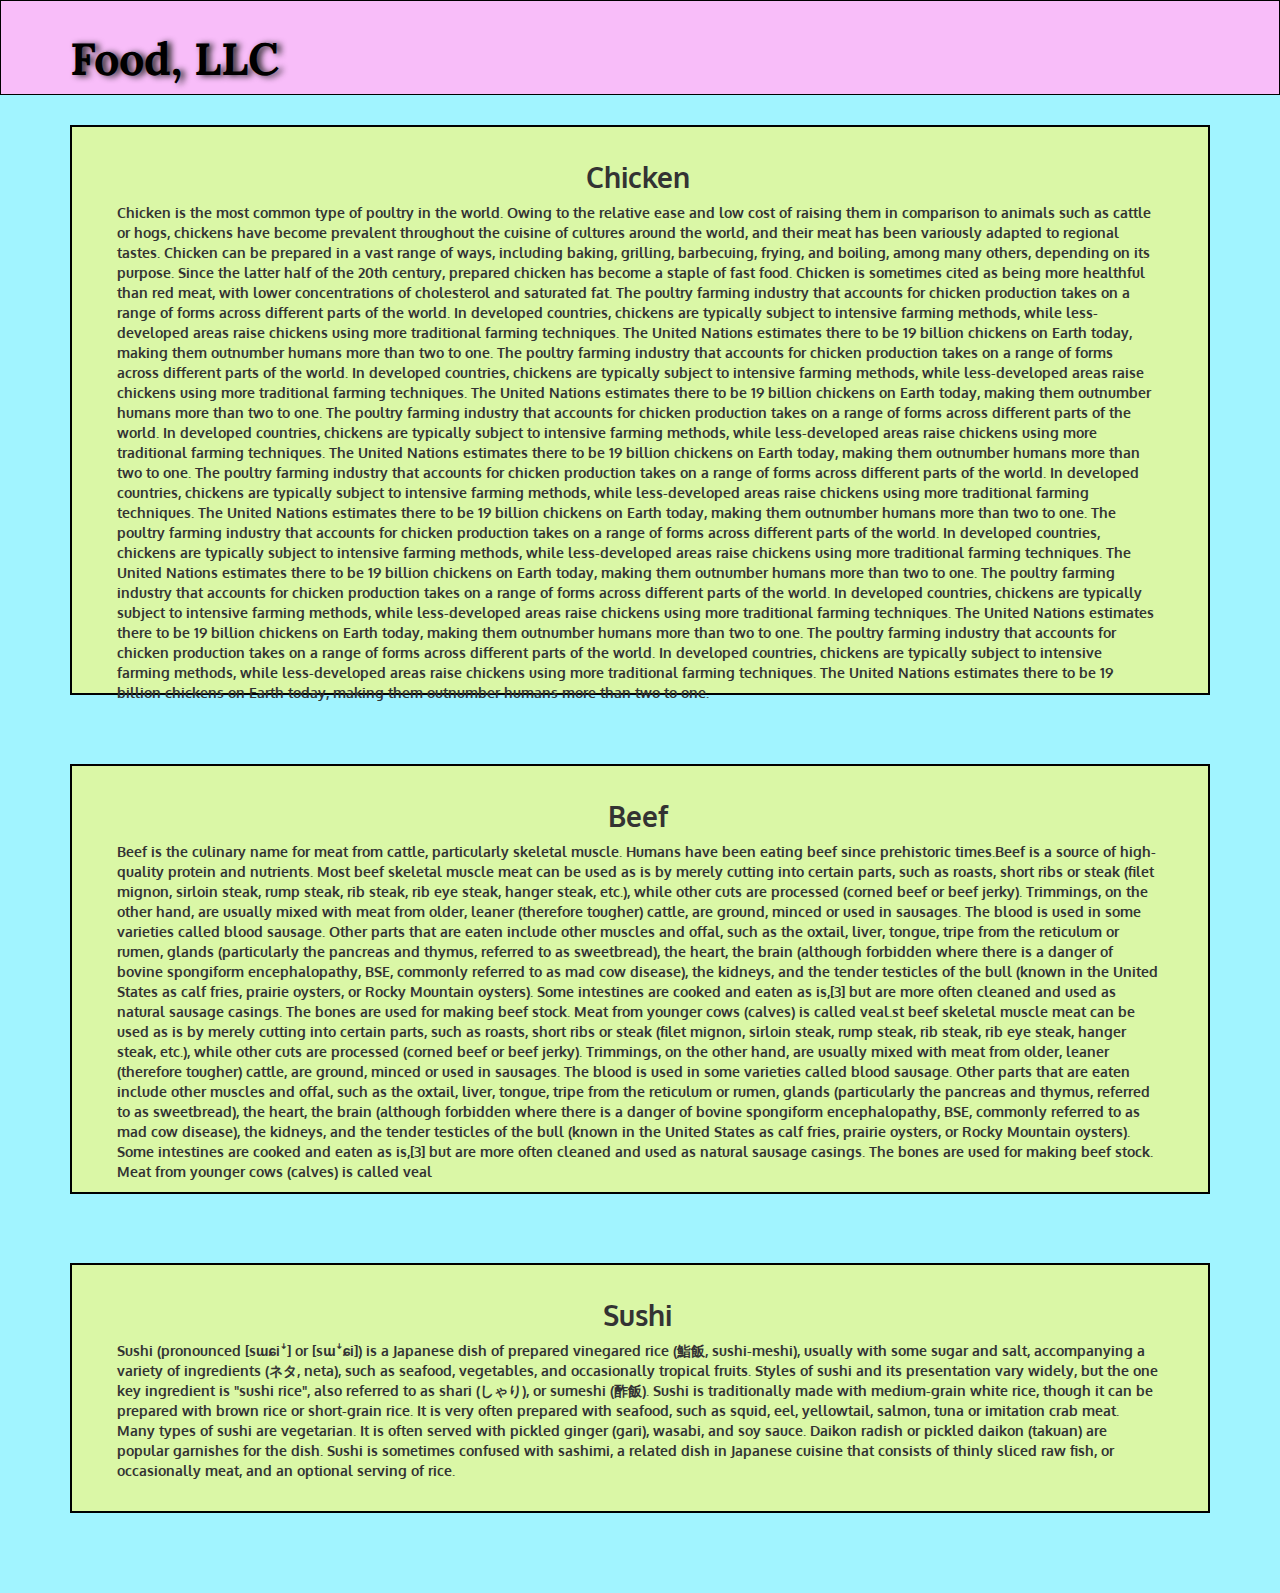
<file: module3-solution/index.html>
<!DOCTYPE html>
<html>
<head>
	<title>Assignment Solution for Module 3</title>
	<meta name="viewport" content="width=device-width, initial-scale=1">
 	<link rel="stylesheet" href="https://maxcdn.bootstrapcdn.com/bootstrap/3.4.1/css/bootstrap.min.css">
	<link rel="stylesheet" type="text/css" href="style.css">
	<link href="https://fonts.googleapis.com/css2?family=Oxygen:wght@300&display=swap" rel="stylesheet" type="text/css">
    <link href ="https://fonts.googleapis.com/css2?family=Lora&display=swap" rel="stylesheet">
</head>
<body class="data-spy="scroll data-target=".navbar" data-offset="50">
<header>
<nav id="header-nav" class="navbar navbar-default navbar-inverse navbar-fixed-top">
<div class="container">
	<div class="navbar-header">
	<div class="navbar-brand">
		<h1 class="food">Food, LLC</h1>
	</div>

<button type="button" class="navbar-toggle collapsed " data-toggle="collapse" data-target="#collapsable-nav" aria-expanded="false">
            <span class="sr-only">Toggle navigation</span>
            <span class="icon-bar"></span>
            <span class="icon-bar"></span>
            <span class="icon-bar"></span>
          </button>
        </div>

        <div id="collapsable-nav" class="collapse navbar-collapse">
          <ul id="nav-list" class="nav navbar-nav navbar-right">
              <li class="visible-xs active">
              <a href="#">
                <span class="glyphicon glyphicon-fire"></span><br class="hidden-xs"> Chicken</a>
              </li>
              <li class="visible-xs active">
                <a href="#">
                  <span class="glyphicon glyphicon-send"></span><br class="hidden-xs"> Beef</a>
                </li>
                 <li class="visible-xs active">
                <a href="#">
                  <span class="glyphicon glyphicon-apple"></span><br class="hidden-xs"> Sushi</a>
                </li>
               
            </ul>
        </div>
</div>
</nav>
</header>
<h2>Our Menu</h2>
<div class="container">
	<div class="text" >
		
		<p>
		<h3>Chicken</h3>
		
			Chicken is the most common type of poultry in the world. Owing to the relative ease and low cost of raising them in comparison to animals such as cattle or hogs, chickens have become prevalent throughout the cuisine of cultures around the world, and their meat has been variously adapted to regional tastes.

Chicken can be prepared in a vast range of ways, including baking, grilling, barbecuing, frying, and boiling, among many others, depending on its purpose. Since the latter half of the 20th century, prepared chicken has become a staple of fast food. Chicken is sometimes cited as being more healthful than red meat, with lower concentrations of cholesterol and saturated fat.

The poultry farming industry that accounts for chicken production takes on a range of forms across different parts of the world. In developed countries, chickens are typically subject to intensive farming methods, while less-developed areas raise chickens using more traditional farming techniques. The United Nations estimates there to be 19 billion chickens on Earth today, making them outnumber humans more than two to one.
The poultry farming industry that accounts for chicken production takes on a range of forms across different parts of the world. In developed countries, chickens are typically subject to intensive farming methods, while less-developed areas raise chickens using more traditional farming techniques. The United Nations estimates there to be 19 billion chickens on Earth today, making them outnumber humans more than two to one.
The poultry farming industry that accounts for chicken production takes on a range of forms across different parts of the world. In developed countries, chickens are typically subject to intensive farming methods, while less-developed areas raise chickens using more traditional farming techniques. The United Nations estimates there to be 19 billion chickens on Earth today, making them outnumber humans more than two to one.
The poultry farming industry that accounts for chicken production takes on a range of forms across different parts of the world. In developed countries, chickens are typically subject to intensive farming methods, while less-developed areas raise chickens using more traditional farming techniques. The United Nations estimates there to be 19 billion chickens on Earth today, making them outnumber humans more than two to one.
The poultry farming industry that accounts for chicken production takes on a range of forms across different parts of the world. In developed countries, chickens are typically subject to intensive farming methods, while less-developed areas raise chickens using more traditional farming techniques. The United Nations estimates there to be 19 billion chickens on Earth today, making them outnumber humans more than two to one.
The poultry farming industry that accounts for chicken production takes on a range of forms across different parts of the world. In developed countries, chickens are typically subject to intensive farming methods, while less-developed areas raise chickens using more traditional farming techniques. The United Nations estimates there to be 19 billion chickens on Earth today, making them outnumber humans more than two to one.
The poultry farming industry that accounts for chicken production takes on a range of forms across different parts of the world. In developed countries, chickens are typically subject to intensive farming methods, while less-developed areas raise chickens using more traditional farming techniques. The United Nations estimates there to be 19 billion chickens on Earth today, making them outnumber humans more than two to one.</p>
	</div>
</div>
<div class="container second">
	<div class="beef">
	<h3>Beef</h3>
	<p>Beef is the culinary name for meat from cattle, particularly skeletal muscle. Humans have been eating beef since prehistoric times.Beef is a source of high-quality protein and nutrients.

Most beef skeletal muscle meat can be used as is by merely cutting into certain parts, such as roasts, short ribs or steak (filet mignon, sirloin steak, rump steak, rib steak, rib eye steak, hanger steak, etc.), while other cuts are processed (corned beef or beef jerky). Trimmings, on the other hand, are usually mixed with meat from older, leaner (therefore tougher) cattle, are ground, minced or used in sausages. The blood is used in some varieties called blood sausage. Other parts that are eaten include other muscles and offal, such as the oxtail, liver, tongue, tripe from the reticulum or rumen, glands (particularly the pancreas and thymus, referred to as sweetbread), the heart, the brain (although forbidden where there is a danger of bovine spongiform encephalopathy, BSE, commonly referred to as mad cow disease), the kidneys, and the tender testicles of the bull (known in the United States as calf fries, prairie oysters, or Rocky Mountain oysters). Some intestines are cooked and eaten as is,[3] but are more often cleaned and used as natural sausage casings. The bones are used for making beef stock. Meat from younger cows (calves) is called veal.st beef skeletal muscle meat can be used as is by merely cutting into certain parts, such as roasts, short ribs or steak (filet mignon, sirloin steak, rump steak, rib steak, rib eye steak, hanger steak, etc.), while other cuts are processed (corned beef or beef jerky). Trimmings, on the other hand, are usually mixed with meat from older, leaner (therefore tougher) cattle, are ground, minced or used in sausages. The blood is used in some varieties called blood sausage. Other parts that are eaten include other muscles and offal, such as the oxtail, liver, tongue, tripe from the reticulum or rumen, glands (particularly the pancreas and thymus, referred to as sweetbread), the heart, the brain (although forbidden where there is a danger of bovine spongiform encephalopathy, BSE, commonly referred to as mad cow disease), the kidneys, and the tender testicles of the bull (known in the United States as calf fries, prairie oysters, or Rocky Mountain oysters). Some intestines are cooked and eaten as is,[3] but are more often cleaned and used as natural sausage casings. The bones are used for making beef stock. Meat from younger cows (calves) is called veal</p>
	</div>
</div>

<div class="container">
	<div class="Sushi" >
		<h3>Sushi</h3>
		<p>Sushi (pronounced [sɯɕiꜜ] or [sɯꜜɕi]) is a Japanese dish of prepared vinegared rice (鮨飯, sushi-meshi), usually with some sugar and salt, accompanying a variety of ingredients (ネタ, neta), such as seafood, vegetables, and occasionally tropical fruits. Styles of sushi and its presentation vary widely, but the one key ingredient is "sushi rice", also referred to as shari (しゃり), or sumeshi (酢飯).

Sushi is traditionally made with medium-grain white rice, though it can be prepared with brown rice or short-grain rice. It is very often prepared with seafood, such as squid, eel, yellowtail, salmon, tuna or imitation crab meat. Many types of sushi are vegetarian. It is often served with pickled ginger (gari), wasabi, and soy sauce. Daikon radish or pickled daikon (takuan) are popular garnishes for the dish.

Sushi is sometimes confused with sashimi, a related dish in Japanese cuisine that consists of thinly sliced raw fish, or occasionally meat, and an optional serving of rice.</p>
	</div>
</div>
<script src="https://ajax.googleapis.com/ajax/libs/jquery/3.4.1/jquery.min.js"></script>
<script src="https://maxcdn.bootstrapcdn.com/bootstrap/3.4.1/js/bootstrap.min.js"></script>
</body>
</html>
</file>
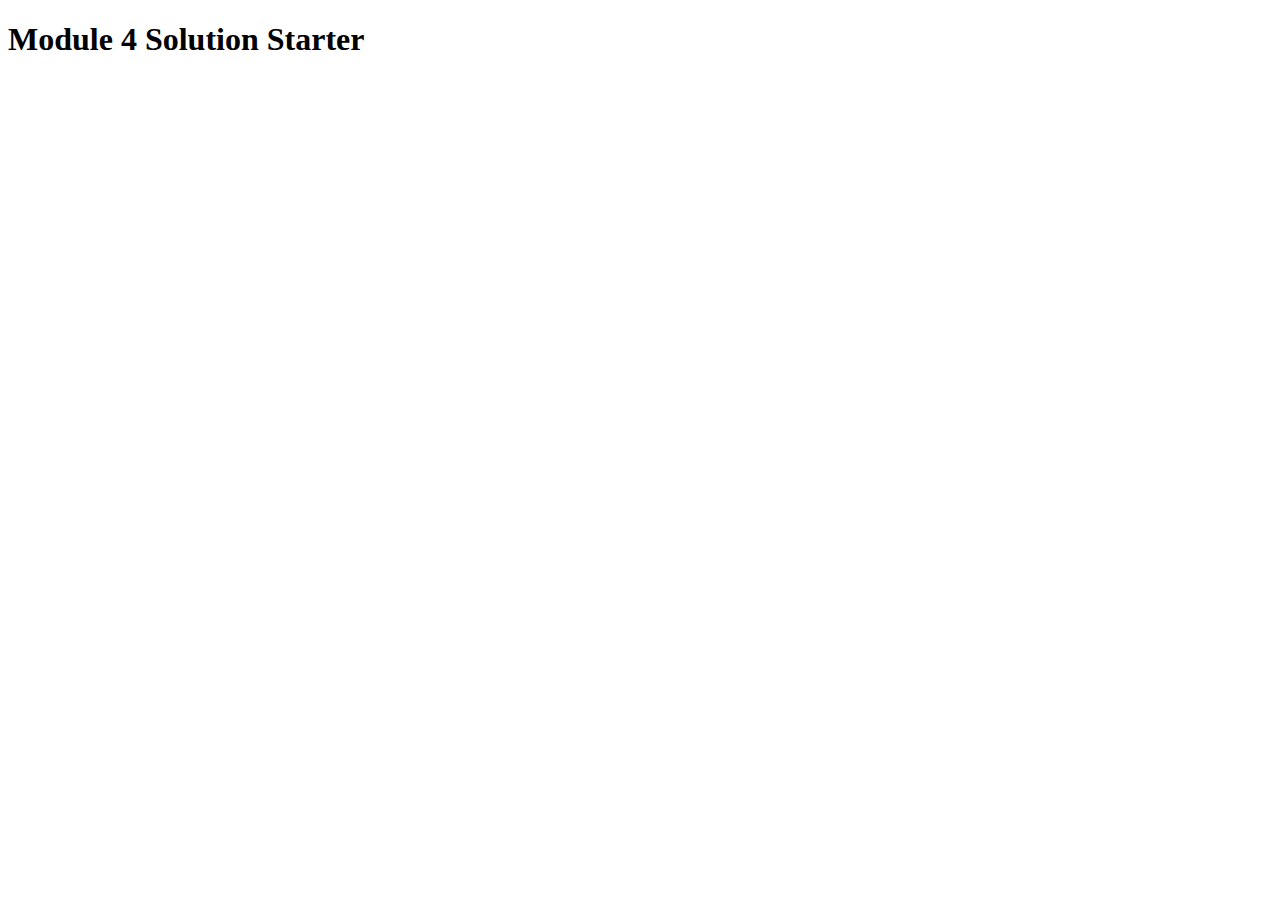
<file: module4-solution/index.html>
<!DOCTYPE html>
<html>
<head>
  <meta charset="utf-8">
  <title>Module 4 Solution Starter</title>
  <script src="SpeakHello.js"></script>
  <script src="SpeakGoodBye.js"></script>
  <script src="script.js"></script>
</head>
<body>
  <h1>Module 4 Solution Starter</h1>
</body>
</html>
</file>
<file: module3-solution/style.css>
body
{
padding-bottom: 80px;
background-color: #A1F4FF;
}
#header-nav
{
	height: 95px;
	background-color: #F8BDF9;
	padding-bottom: 0px;
	border: 0.6px solid black;
}
.navbar-brand h1
{
	font-size: 45px;
	font-family:'lora', seri;
	font-weight: bold;
	color:black;
	margin-top: 18px;
	margin-bottom: 0;
 text-shadow: 4px 1px 6px #222;
 
}
#nav-list
{
	margin-top: 0px
}

@media(max-width: 767px)
	{
#nav-list a
{
	text-align: center;
	background-color: #CEEB2A;
	color: black;
	border: 1.2px solid black;
}

#nav-list a:hover
	{
		background: #E7E8E7;
	}
	#nav-list a span
	{
		font-size: 1.6em;
	}
	/* the button itself*/
	.navbar-header button.navbar-toggle, .navbar-header .icon-bar  /*drop down list in mobile*/
	{
		border: 1.6px solid #000000;
		background-color: ;
		margin-bottom: 4.8px;
	
	}
.navbar-header button.navbar-toggle 
{
	clear: both;
}
.navbar-toggle
{
	margin-top: -10px;
}
.text , .beef , .Sushi
{
	overflow: auto;
	padding: 
}
}
h2
{
	text-align: center;
	margin-top: 40px;
	font-weight: bold;
	font-family: 'oxygen',sans-serif;
	font-size: 2.6em;

}
.text h3
{
	text-align: center;
	font-size: 2em;
	margin-top: 35px;
	font-weight: bolder;
}
.text
{
	border: 2px solid black;
	margin-top:35px;
	height: 570px;
	padding-right: 50px;
	padding-left: 45px;
	font-family: 'oxygen',sans-serif;
	background-color:  #DAF7A6 ;
	font-weight: bolder;
}
.beef h3
{

	text-align: center;
	font-size: 2em;
	margin-top: 35px;
	font-weight: bolder;
}
.beef
{

	border: 2px solid black;
	margin-top:69px;
	height: 430px;
	padding-right: 50px;
	padding-left: 45px;
	font-family: 'oxygen',sans-serif;
	background-color: #DAF7A6;
	font-weight: bolder;
}
.Sushi h3
{

	text-align: center;
	font-size: 2em;
	margin-top: 35px;
	font-weight: bolder;
}
.Sushi
{

	border: 2px solid black;
	margin-top:69px;
	height: 250px;
	padding-right: 50px;
	padding-left: 45px;
	font-family: 'oxygen',sans-serif;
	background-color: #DAF7A6;
	font-weight: bolder;
}
@media(min-width:768px) and (max-width: 1200px)
{
	.text , .beef , .Sushi
{
	overflow: auto;
}
}
</file>
